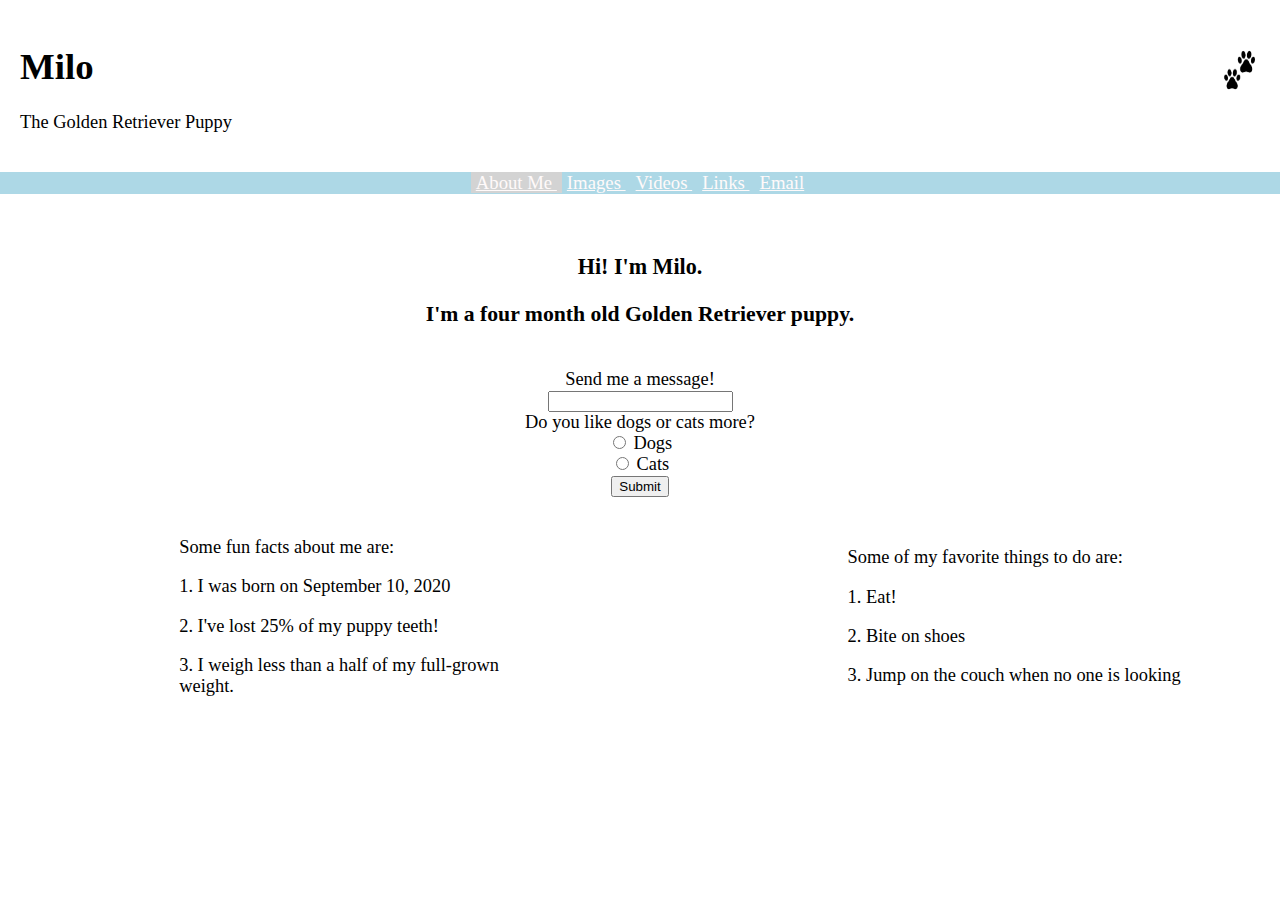
<file: index.html>
<!DOCTYPE html>

<html>

<head>
	<title>CS 185 PA</title>
	<link rel="stylesheet" href="style.css">
	

	<meta name="viewport" content="width=device-width, initial-scale=1">
</head>

<body class="wrap">
	<div class="topheader">
		<h1> Milo <img class="sub" src="pawprint.png"> </h1>
		<p> The Golden Retriever Puppy</p>
	</div>

	<div class="nav">
		<a class = "active" href="index.html"> About Me </a>
		<a href="images.html"> Images </a>
		<a href="video.html"> Videos </a>
		<a href="table.html"> Links </a>
		<a href="email.html"> Email </a>
	</div>


	<div class="main">
		<br>
		<br>
		<h2> Hi! I'm Milo.</h2>
		<h3> I'm a four month old Golden Retriever puppy. </h3>
		<br>
		<form>
			<label> Send me a message!</label><br/>
			<input type="msg"><br>
			<label> Do you like dogs or cats more?</label><br/>
			<input name="radio" type="radio">
			<label>Dogs</label><br>
			<input name="radio" type="radio">
			<label>Cats</label><br>
			<input type="button" value="Submit">
		</form>
		
		<br>
		
		<div class="indexgrid">
			<div class="indexgrid-item">
				<p class="tab">Some fun facts about me are: </p>
				<p class="tab">1. I was born on September 10, 2020</p>
				<p class="tab">2. I've lost 25% of my puppy teeth!</p>
				<p class="tab">3. I weigh less than a half of my full-grown weight.</p>
			</div>
			<div class="indexgrid-item">
				<p class="tab">Some of my favorite things to do are: </p>
				<p class="tab">1. Eat! </p>
				<p class="tab">2. Bite on shoes </p>
				<p class="tab">3. Jump on the couch when no one is looking </p>
			</div>
		</div>
		<br>
		<br>
		<br>
		<br>
		<br>
	</div>

	<button onclick="scrollToTop()" id="button">Click to scroll up</button>
	<script type="text/javascript" src ="script.js"></script>
</body>
</html>
</file>
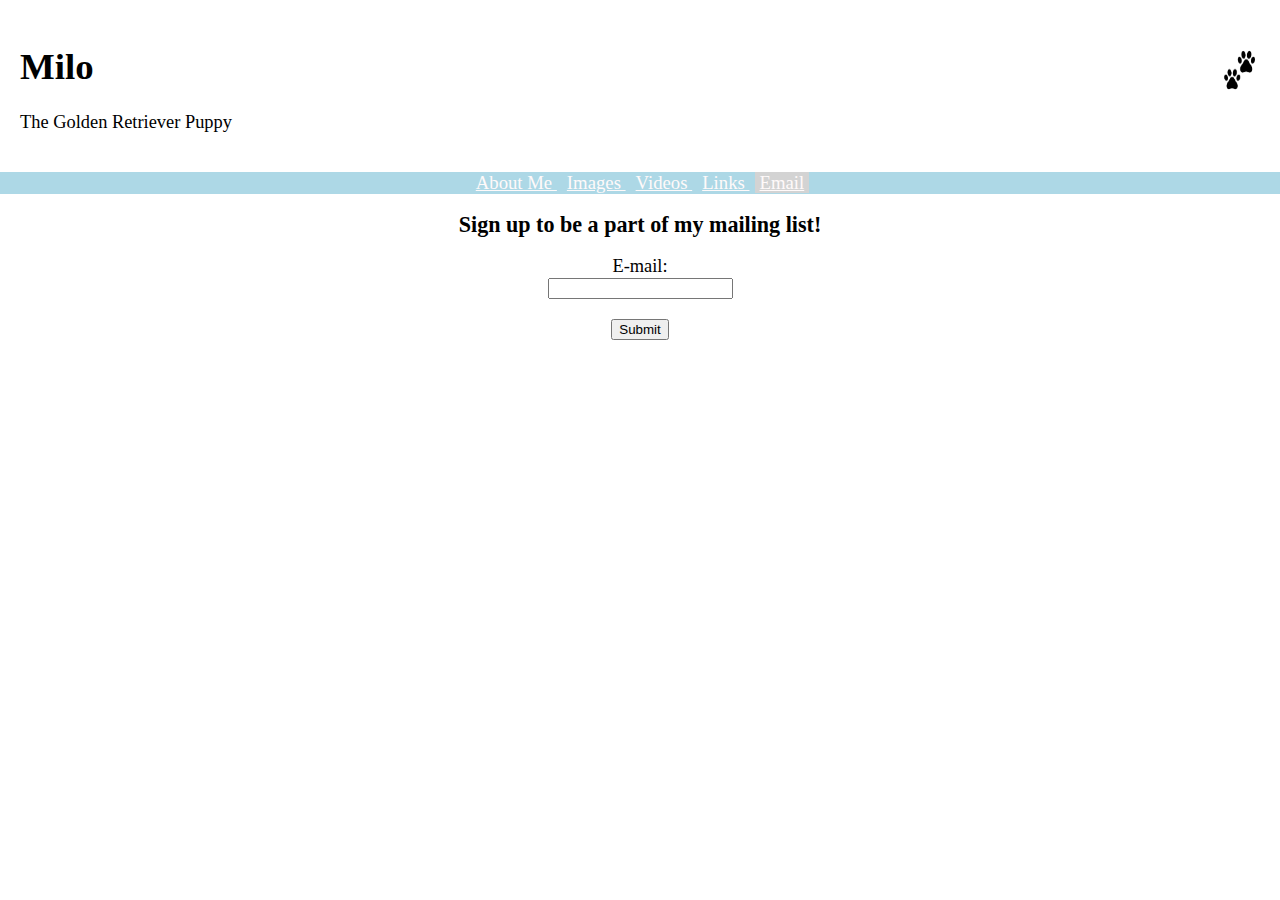
<file: email.html>
<!DOCTYPE html>

<html>

<head>
	<title>CS 185 PA</title>
	<link rel="stylesheet" href="style.css">
	<script type="text/javascript" src ="script.js"></script>

	<meta name="viewport" content="width=device-width, initial-scale=1">
</head>

<body>
	<div class="topheader">
		<h1> Milo <img class="sub" src="pawprint.png"> </h1>
		<p> The Golden Retriever Puppy</p>
	</div>

	<div class="nav">
		<a href="index.html"> About Me </a>
		<a href="images.html"> Images </a>
		<a href="video.html"> Videos </a>
		<a href="table.html"> Links </a>
		<a class = "active" href="email.html"> Email </a>
	</div>

	<div class="main">
		<h2> Sign up to be a part of my mailing list! </h2>
		<form name = "form1">
			E-mail:<br>
			<input type="email" name="mail"><br>
			<p id="output"></p>
			<button onclick="checkEmail(document.form1.mail); return false;">Submit</button>
		</form>

	</div>
	<script type="text/javascript" src ="script.js"></script>
</body>
</html>
</file>
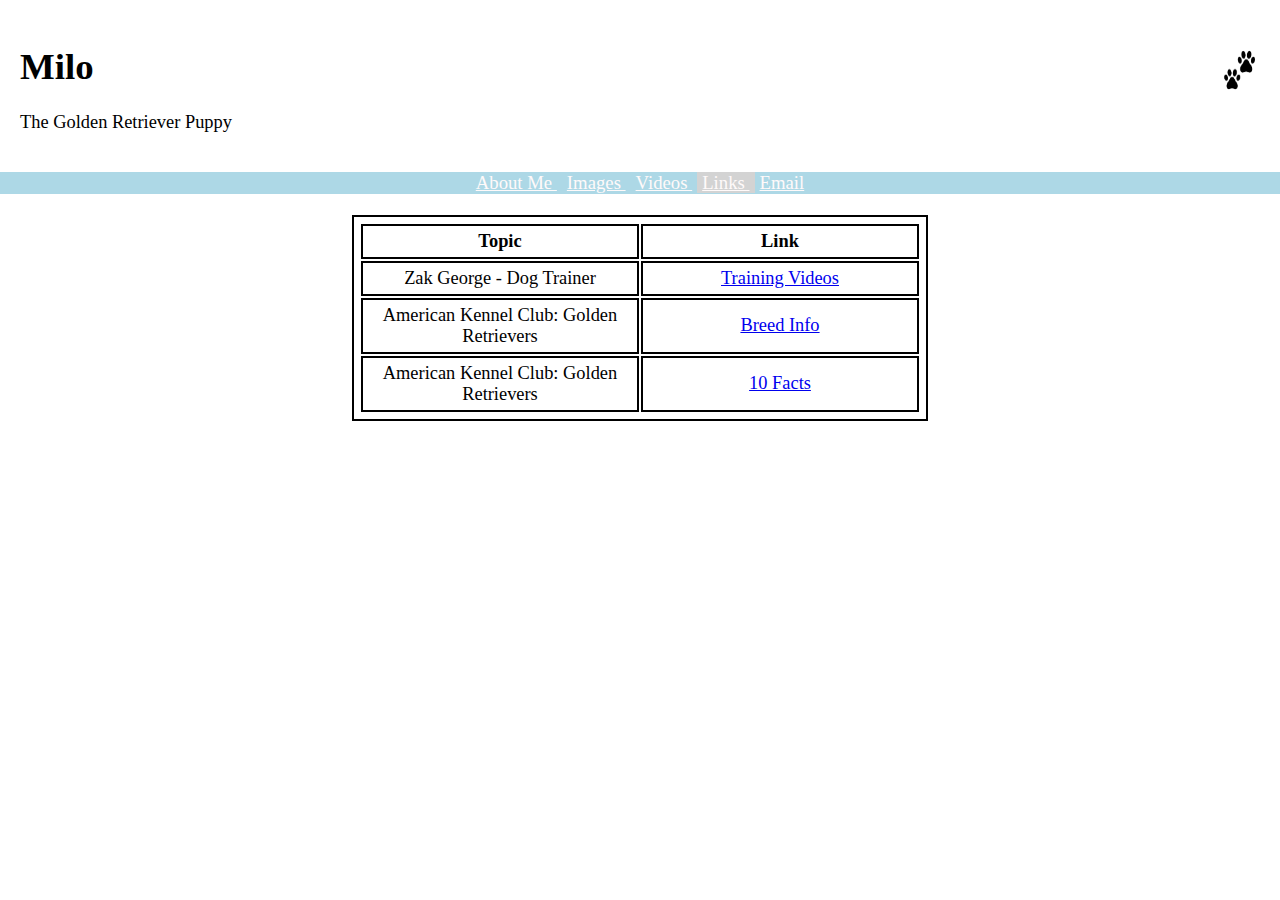
<file: table.html>
<!DOCTYPE html>

<html>

<head>
	<title>CS 185 PA</title>
	<link rel="stylesheet" href="style.css">
	<meta name="viewport" content="width=device-width, initial-scale=1">
</head>

<body>
	<div class="topheader">
		<h1> Milo <img class="sub" src="pawprint.png"> </h1>
		<p> The Golden Retriever Puppy</p>
	</div>

	<div class="nav">
		<a href="index.html"> About Me </a>
		<a href="images.html"> Images </a>
		<a href="video.html"> Videos </a>
		<a class = "active" href="table.html"> Links </a>
		<a href="email.html"> Email </a>
	</div>

	<div class="main">
		<table class="center">
			<br>
			<tr>
				<th> Topic </th>
				<th> Link </th>
			</tr>
			<tr>
				<td> Zak George - Dog Trainer</td>
				<td> <a href="https://www.youtube.com/user/zakgeorge21">Training Videos</a></td>
			</tr>
			<tr>
				<td> American Kennel Club: Golden Retrievers</td>
				<td> <a href="https://www.akc.org/dog-breeds/golden-retriever/">Breed Info</a></td>
			</tr>
			<tr>
				<td> American Kennel Club: Golden Retrievers</td>
				<td> <a href="https://www.akc.org/expert-advice/dog-breeds/10-facts-about-golden-retrievers/"> 10 Facts</a></td>
			</tr>
		</table>
	</div>

	<button onclick="scrollToTop()" id="button">Click to scroll up</button>
	<script type="text/javascript" src ="script.js"></script>
</body>

</html>
</file>
<file: style.css>
/* sources used: 
https://www.w3schools.com/howto/tryit.asp?filename=tryhow_css_overlay_text
https://www.w3schools.com/howto/tryit.asp?filename=tryhow_js_scroll_to_top
https://www.w3resource.com/javascript/form/email-validation.php
https://stackoverflow.com/questions/13765116/output-disappeared-javascript-simple-innerhtml
*/




/*header of page*/
.topheader {
	font-family: "american typewriter";
	font-size: 115%;
	padding: 20px;
}

/*tabs on screen*/
.nav {
	font-family: "american typewriter";
	font-size: 18%;
	text-align: center;
	background-color: #add8e6;
}

.nav a{
	float: center;
	color: #fffafa;
	padding-left: 5px;
  padding-right: 5px;
	font-size: 650%

}


.nav a:hover {
  	background-color: #ddd;
 	color: black;
	text-decoration:underline;
	text-decoration-style: wavy;
}

.active {
	background-color: #D3D3D3
}

/*main text*/
.main{
	width: 90%;
	margin-right: auto;
	margin-left: auto;
	float: center;
	font-size: 115%;
	font-family: "American Typewriter",serif;
	text-align: center;
}


body {
	margin: 0px;
}


h2 {
	 font-size: 120%;
	 letter-spacing: 1%;
}


h3 {
	font-size: 118%;
}

/*text in columns in index.html*/
.tab {
	text-align: left;
}

/*columns iin index.html*/
.indexgrid {
	column-gap: 300px;
	display: grid;
	grid-template-columns: repeat(auto-fill, minmax(300px, 1fr));
	margin-left: 10%;
}


.indexgrid-item {
	margin-top: auto;
	margin-bottom: auto;
	width: 100%;
	max-width: 100%;
}

/*stop right/left scrolling*/
body, html, .wrap {
	width: 100%;
	overflow-x:hidden;
}


/*logo img on top right*/
img.sub {
	float: right;
	width: 40px;
	height: 50px;
}

/*image grid*/
.grid {
	column-gap: 20px;
	display: grid;
	grid-template-columns: repeat(auto-fill, minmax(250px, 1fr));
	row-gap: 20px;
}

.grid-item {
	margin-top: auto;
	margin-bottom: auto;
	width: 100%;
	max-width: 100%;
}

img, video{
	width: 100%;
	display: block;
	margin-left: auto;
	margin-right:auto;
}

.overlay{
	position: fixed;
  	display: none;
  	width: 100vw;
  	height: 100vh;
  	top: 0;
  	left: 0;
  	right: 0;
  	bottom: 0;
  	background-color: rgb(0, 0, 0, 0.9);
  	z-index: 99;
}

.obj{
	left: 50%;
	max-height: 80%;
	max-width: 80%;
	position: absolute;
	top: 50%;
	transform: translate(-50%,-50%);
	width: auto;
}

/*table of links*/
table, th, td {
	border: solid 2px;
	padding: 5px;
	width: 50%;
}


table.center{
	margin-left: auto;
	margin-right: auto;
}


/*scroll up button*/
#button {
  display: none;
  position: fixed;
  bottom: 5px;
  right: 20px;
  font-size: 13px;
  border: none;
  outline: none;
  background-color: black;
  color: white;
}

#button:hover {
  background-color: #add8e6;
}
</file>
